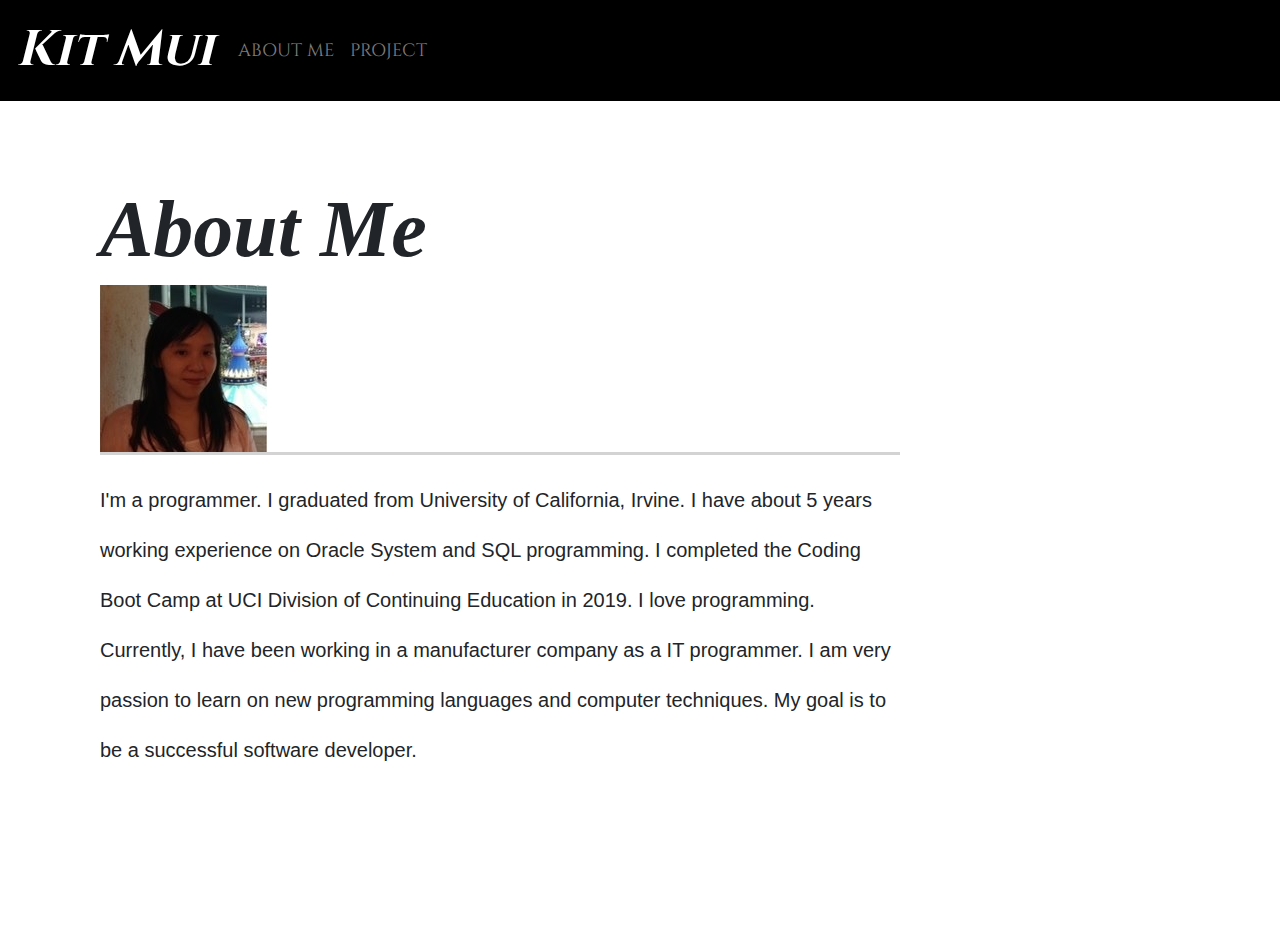
<file: index.html>
<!DOCTYPE html>
<html lang="en">
<head>
    <meta charset="UTF-8">
    <meta name="viewport" content="width=device-width, initial-scale=1.0">
    <meta http-equiv="X-UA-Compatible" content="ie=edge">
    <title>My Webpage</title>

    <!-- Bootstrap CDN Library -->
    <link rel="stylesheet" href="https://maxcdn.bootstrapcdn.com/bootstrap/4.0.0/css/bootstrap.min.css">
    <link rel="stylesheet" href="https://maxcdn.bootstrapcdn.com/font-awesome/4.7.0/css/font-awesome.min.css">

    <!-- Google Font -->
    <link href="https://fonts.googleapis.com/css?family=Aref+Ruqaa|Cinzel" rel="stylesheet"> 

    <!-- My style-->
    <link rel="stylesheet" type="text/css" href="assets/css/style.css">

</head>

<body>
    
    <div class="container-fiuld">
        <!-- Navbar -->
        <nav class="navbar navbar-expand-lg navbar-dark">
            <div>
                <a class="navbar-brand" id="myname" href="index.html">Kit Mui</a>
                <button class="navbar-toggler" type="button" data-toggle="collapse" data-target="#navbarNavDropdown" aria-controls="navbarNavDropdown" aria-expanded="false" aria-label="Toggle navigation">
                <span class="navbar-toggler-icon"></span>
                </button>
            </div>

            <div class="collapse navbar-collapse" id="navbarNavDropdown">
                <ul class="navbar-nav">
                    <li class="nav-item">
                        <a class="nav-link" href="index.html">ABOUT ME</a>
                    </li>
                    <!-- <li class="nav-item">
                        <a class="nav-link" href="index.html">RESUME</a>
                    </li> -->
                    <li class="nav-item">
                        <a class="nav-link" href="portfolio.html">PROJECT</a>
                    </li>                
                    <!-- <li class="nav-item">
                        <a class="nav-link" href="contact.html">CONTACT</a>
                    </li> -->
                </ul>
            </div>
        </nav>


        <!-- About Me -->
        <div class="container">  
            <h1>About Me</h1> 
            <img src="./assets/images/profilepic.jpg" class="auth-image" alt="Kit Mui">

            <div class=content>                                                          
                <p>     
                        I'm a programmer. I graduated from University of California, Irvine. I have about 5 years working experience on Oracle System and SQL programming. 
                        I completed the Coding Boot Camp at UCI Division of Continuing Education in 2019. I love programming. Currently, I have been working in a 
                        manufacturer company as a IT programmer. I am very passion to learn on new programming languages and computer techniques. My goal is to be a successful software developer.
                </p> 
            </div>
        </div>    
    </div> 

    <!-- jQuery, javascript file for the Bootstrap's javascript file to function -->
    <script src="https://cdnjs.cloudflare.com/ajax/libs/jquery/3.2.1/jquery.min.js"></script>

    <!-- Bootstrap's javascript file that allows the dropdown menu to work  -->
    <script src="https://maxcdn.bootstrapcdn.com/bootstrap/4.0.0/js/bootstrap.min.js"></script>

</body>
</html>
</file>
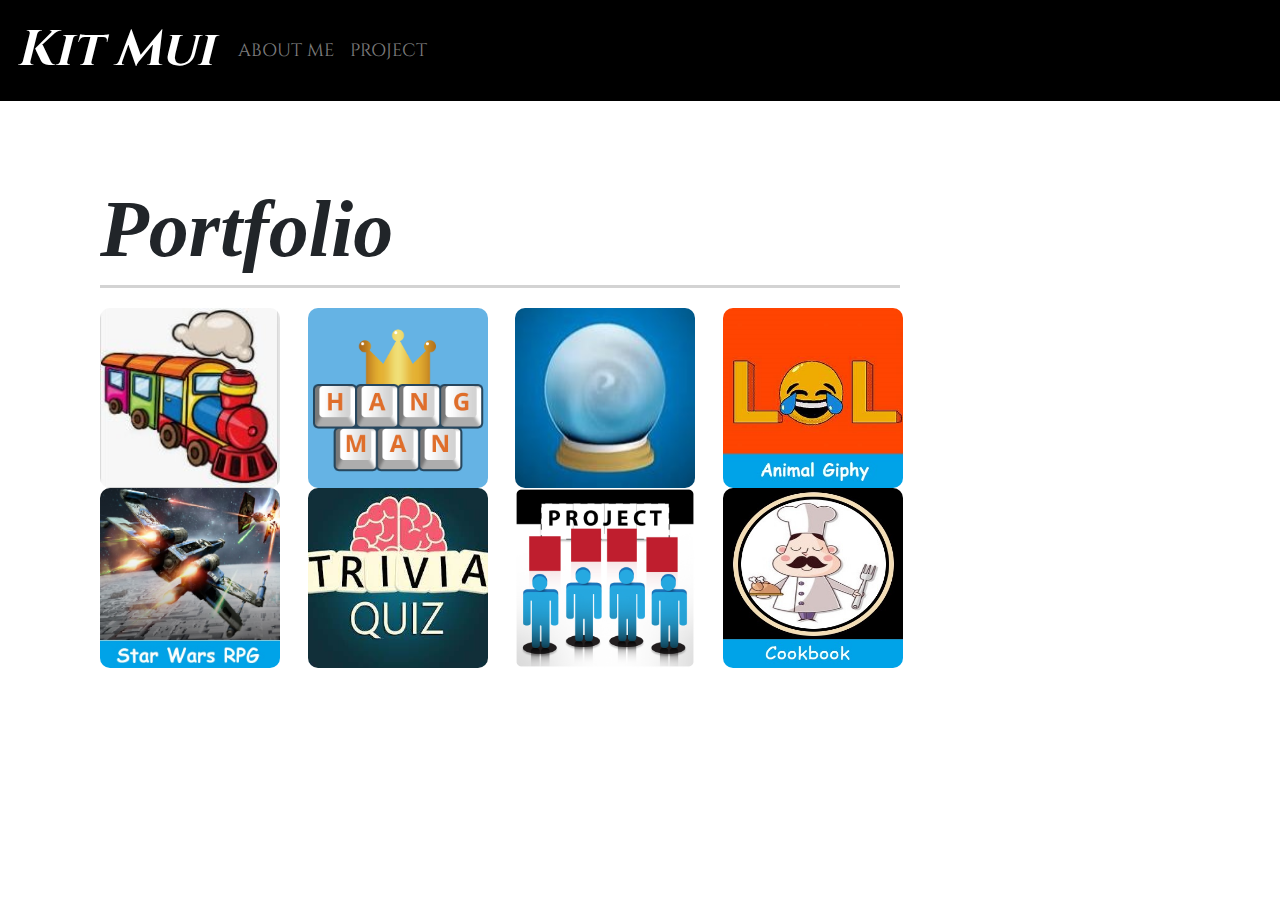
<file: portfolio.html>
<!DOCTYPE html>
<html lang="en">
<head>
    <meta charset="UTF-8">
    <meta name="viewport" content="width=device-width, initial-scale=1.0">
    <meta http-equiv="X-UA-Compatible" content="ie=edge">
    <title>Portfolio</title>

    <!-- Bootstrap CDN -->
    <link rel="stylesheet" href="https://maxcdn.bootstrapcdn.com/bootstrap/4.0.0/css/bootstrap.min.css">
    <link rel="stylesheet" href="https://maxcdn.bootstrapcdn.com/font-awesome/4.7.0/css/font-awesome.min.css">
  
    <!-- Google Font -->
    <link href="https://fonts.googleapis.com/css?family=Cinzel" rel="stylesheet"> 


    <!-- My style-->
    <link rel="stylesheet" type="text/css" href="assets/css/style.css">
</head>

<body>

    <div class="container-fiuld">
        <!-- Navbar -->
        <nav class="navbar navbar-expand-lg navbar-dark">
            <div>
                <a class="navbar-brand" id="myname" href="index.html">Kit Mui</a>
                <button class="navbar-toggler" type="button" data-toggle="collapse" data-target="#navbarNavDropdown" aria-controls="navbarNavDropdown" aria-expanded="false" aria-label="Toggle navigation">
                <span class="navbar-toggler-icon"></span>
                </button>
            </div>

            <div class="collapse navbar-collapse" id="navbarNavDropdown">
                <ul class="navbar-nav">
                    <li class="nav-item">
                        <a class="nav-link" href="index.html">ABOUT ME</a>
                    </li>
                    <!-- <li class="nav-item">
                        <a class="nav-link" href="index.html">RESUME</a>
                    </li> -->
                    <li class="nav-item">
                        <a class="nav-link" href="portfolio.html">PROJECT</a>
                    </li>                
                    <!-- <li class="nav-item">
                        <a class="nav-link" href="contact.html">CONTACT</a>
                    </li> -->
                </ul>
            </div>
        </nav>
    
        <!-- Portfolio -->
        <div class="container">      
            <h1>Portfolio</h1>
            <div class=content>
                <div class="row">
                    <div class="col-md-3">
                        <li> <a href="https://kitlingmui.github.io/Train-Scheduler/"><img id=m src="./assets/images/trains.jpg" alt="project" /></a> </li>
                    </div>
                    <div class="col-md-3">
                        <li> <a href="https://kitlingmui.github.io/Word-Guess-Game/"><img id=m src="./assets/images/hangman.jpg" alt="project" /></a> </li>
                    </div> 
                    <div class="col-md-3">    
                        <li> <a href="https://kitlingmui.github.io/Psychic-Game/"><img id=m src="./assets/images/psychic.jpg" alt="project" /></a> </li>            
                    </div>
                    <div class="col-md-3">    
                        <li> <a href="https://kitlingmui.github.io/giphy/"><img id=m src="./assets/images/giphy.jpg" alt="project" /></a> </li>           
                    </div>
                </div>
                <div class="row">
                    <div class="col-md-3">
                        <li> <a href="https://kitlingmui.github.io/unit-4-game/"><img id=m src="./assets/images/starwar.jpg" alt="project" /></a> </li>
                    </div>
                    <div class="col-md-3">
                        <li> <a href="https://kitlingmui.github.io/TriviaGame/"><img id=m src="./assets/images/trivia.jpg" alt="project" /></a> </li>
                    </div> 
                    <div class="col-md-3">   
                        <li> <a href="https://uciteam6rpggame.herokuapp.com/"><img id=m src="./assets/images/project.jpg" alt="project" /></a> </li>                                 
                    </div>
                    <div class="col-md-3"> 
                        <li> <a href="https://kitlingmui.github.io/groupproject1/"><img id=m src="./assets/images/cookbook.jpg" alt="project" /></a> </li>              
                    </div>
                <div class="row">
                <div class="col-md-3">
                    
                </div>
                <div class="col-md-3">
                    
                </div> 
                <div class="col-md-3">               
                </div>
                <div class="row">
                    <div class="col-md-3">              
                    </div>
                    <div class="col-md-3">
                    </div> 
                    <div class="col-md-3">               
                    </div>
                    <div class="col-md-3">               
                    </div>
                </div>
            </div>
        </div>

    </div>
    
    <!-- jQuery, javascript file for the Bootstrap's javascript file to function -->
    <script src="https://cdnjs.cloudflare.com/ajax/libs/jquery/3.2.1/jquery.min.js"></script>

    <!-- Bootstrap's javascript file that allows the dropdown menu to work  -->
    <script src="https://maxcdn.bootstrapcdn.com/bootstrap/4.0.0/js/bootstrap.min.js"></script>
</body>
</html>
</file>
<file: assets/css/style.css>
body{
    background-color: white
}


html {
    position: relative;
    min-height: 100%;
}

#myname{
    font-size: 50px;
    font-family: 'Cinzel', serif;
}


a{
    font-family: 'Cinzel', serif;
}

.intro{
    padding: 20px;
    align-content:  center;
    margin-left: 200px;
    margin-right: 200px;
}
/* 
.cir-container1, .cir-container2, .cir-container3 {
    width: auto;
    height: 100px; 
    line-height: 200px;
    border-radius:50%;
    display: inline-block;
    font-size: 20px;
    text-align: center;
    margin-right: 10px;
    margin-top: 20px;
    margin-bottom: 20px;
} */


/* .cir-container1, .cir-container2, .cir-container3 {
    height: 150px;
    width: 150px;
    display: table-cell;
    text-align: center;
    vertical-align: middle;
    border-radius: 50%;
    margin-right: 50px;
    margin-top: 20px;
    margin-bottom: 20px;
    font-size: 20px;
} */

.btn-round1, .btn-round2, .btn-round3 {
    height: 150px;
    width: 150px;
    display: table-cell;
    border-radius: 50%;
    margin-right: 20px;
}

.btn-round1{
    background-color: rgb(236, 3, 93);
}

.btn-round2{
    background-color: aqua
}

.btn-round3{
    background-color: rgb(137, 196, 21);
}


#middle-section{
    /* background: url("../images/slide1.jpg"); */
    background-position: center;
    background-repeat: no-repeat;
    background-size: cover;
    position: relative;
    width: 100%;
    height: 780px;
    margin-top: 50px;
}

.left-section{
    text-align:  right;
    margin-top: 30px;
}



#footer-section{
    background-color:  rgb(214, 11, 79);
    width: 100%;
    height: 200px;
    margin-bottom: 0;
}

span{
    display: inline-block;
    vertical-align: middle;
    line-height: normal;
}

.navbar-brand {
    font-family: 'Times New Roman', Times, serif;
    font-style: italic;
    font-size: 35px;
    font-weight: bold;
 }

#navbarNavDropdown{
    font-family: Arial, Helvetica, sans-serif;
    font-size: 18px;
}

.navright{
    margin-right: 20px;
    text-align: right;
    background-color: white;
    letter-spacing: 10px;
    padding: 5px;
}

.container{
    width: 100%;
    padding: 30px;
    background-color: white;
    margin-top: 50px;
    margin-bottom: 100px;
    align-content: center;
    border-radius: 25px;
}

.content{
    border-top: 3px solid lightgray;
    padding-top: 20px;
    margin-bottom: 20px;
}

p{
    line-height: 50px;
    font-size: 20px;
}

.content{
    width: 800px;
    height: auto;
}

#photo-pic {
    float: left;
    border-radius: 50%;
    margin-right: 10px;
    margin-bottom: 10px;
    width: 400px;
    height: auto;
}


h1{
    font-size: 80px;
    font-family: "Times New Roman";
    font-style: italic;
    font-weight: bold;
}

#m {           
    width: 180px;
    height: 180px;
    border-radius: 10px;
}

#submit{
    background-color: blue;
}

h2{
    font-size: 12px;
    color: black;
}

li{
    display: inline-block;
}

/* Set the fixed height of the footer here
#footer {
    margin-top: 50px;
    position: absolute;
    bottom: 0;
    width: 100%;
    height: 50px;
    background-color: lightgray;
    text-align: center;
    display: inline;
} */

.navbar-dark{
    background-color: black;
}
</file>
